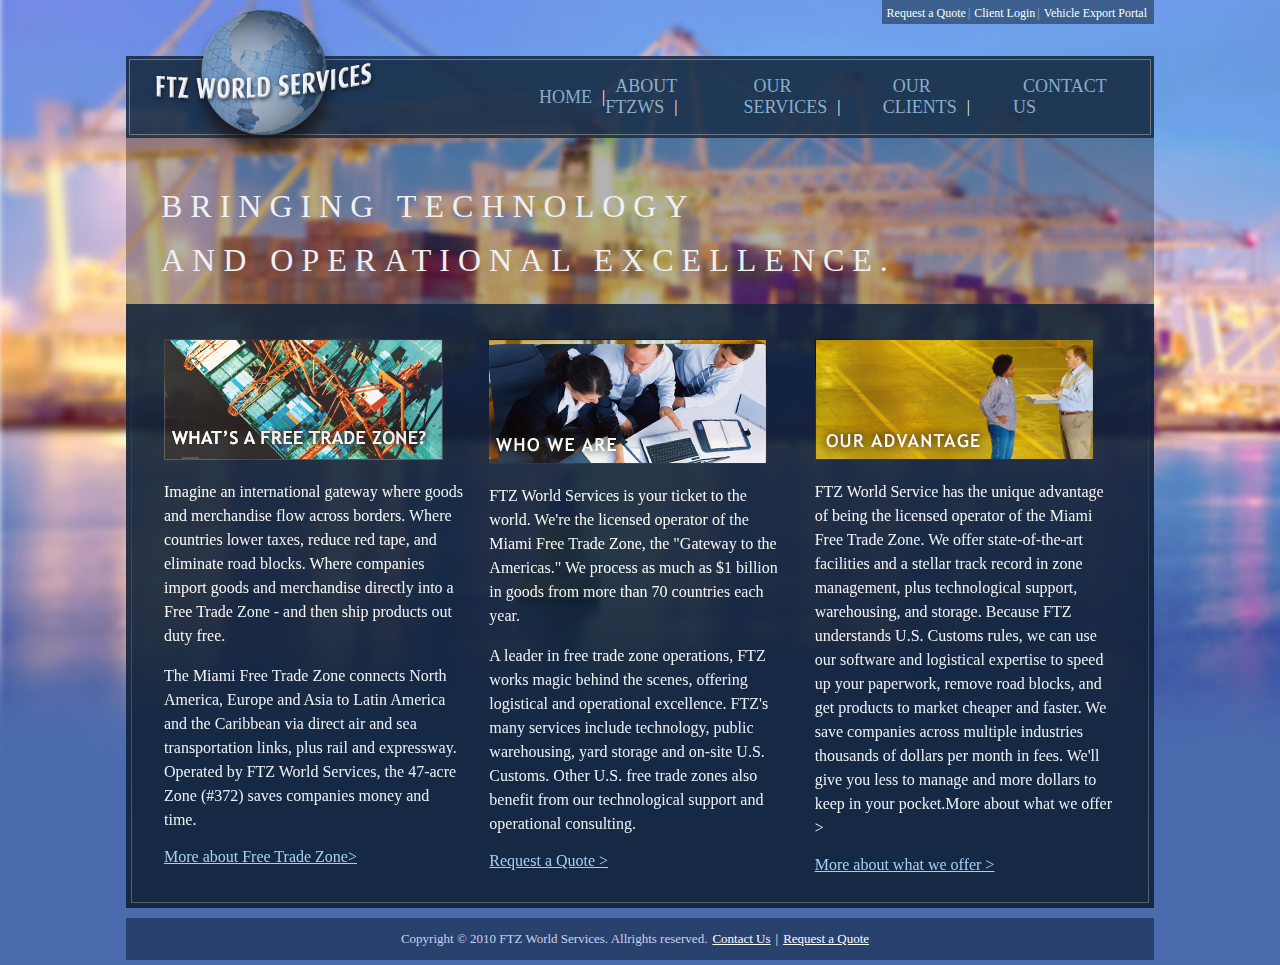
<file: HomePage/index.html>
<!DOCTYPE html>
<html lang="en">

<head>
    <meta charset="UTF-8">
    <meta name="viewport" content="width=device-width, initial-scale=1.0">
    <link rel="stylesheet" href="style.css">
</head>

<body>
    <div class="container">
        <div class="corner-menu">
            <ul>
                <li>Request a Quote</li>
                <li>Client Login</li>
                <li>Vehicle Export Portal</li>
            </ul>

        </div>

    <div class="navbar">
            <div class="navbar-section">
                <div class="navbar-logo">
                    <img src="assets/logo.png" alt="logo" />
                </div>
                    <ul>
                     <li><a href="#">HOME</a></li>
                     <li><a href="#">ABOUT FTZWS</a></li>
                     <li><a href="services.html">OUR SERVICES</a></li>
                     <li><a href="#">OUR CLIENTS</a></li>
                     <li><a href="#">CONTACT US</a></li>
                    </ul>
            </div>
    </div>

    <div class="banner">
            <h2>BRINGING TECHNOLOGY</h2>
            <h2>AND OPERATIONAL EXCELLENCE.</h2>
    </div>

    <div class="content">
            <div class="homepage-content">
                <div class="information">
                    <img class=img-filter src="assets/tile1.png" alt="WHAT'S A FREE TRADE ZONE?" />
                    <p>
                        Imagine an international gateway where goods and merchandise flow across borders. Where
                        countries lower taxes, reduce red tape, and eliminate road blocks. Where companies import goods
                        and merchandise directly into a Free Trade Zone - and then ship products out duty free.
                    </p>
                    <p> The Miami Free Trade Zone connects North America, Europe and Asia to Latin America and the
                        Caribbean via direct air and sea transportation links, plus rail and expressway. Operated by FTZ
                        World Services, the 47-acre Zone (#372) saves companies money and time.
                    </p>
                    <a href="#">More about Free Trade Zone></a>
                    </p>
                </div>

                <div class="information">
                    <img src="assets/tile2.png" alt="WHO WE ARE" />
                    <p>
                        FTZ World Services is your ticket to the world. We're the licensed operator of the Miami Free
                        Trade Zone, the "Gateway to the Americas." We process as much as $1 billion in goods from more
                        than 70 countries each year.
                    </p>
                    <p>A leader in free trade zone operations, FTZ works magic behind the scenes, offering logistical
                        and operational excellence. FTZ's many services include technology, public warehousing, yard
                        storage and on-site U.S. Customs. Other U.S. free trade zones also benefit from our
                        technological support and operational consulting.
                    </p>
                    <a href="#">Request a Quote ></a>
                </div>

                <div class="information">
                    <img src="assets/tile3.png" alt="OUR ADVANTAGE" />
                    <p>
                        FTZ World Service has the unique advantage of being the licensed operator of the Miami Free
                        Trade Zone. We offer state-of-the-art facilities and a stellar track record in zone management,
                        plus technological support, warehousing, and storage. Because FTZ understands U.S. Customs
                        rules, we can use our software and logistical expertise to speed up your paperwork, remove road
                        blocks, and get products to market cheaper and faster. We save companies across multiple
                        industries thousands of dollars per month in fees. We'll give you less to manage and more
                        dollars to keep in your pocket.More about what we offer >
                    </p>
                    <a href="#"> More about what we offer ></a>
                </div>
            </div>
    </div>

    <div class="footer">
        <p>
            Copyright © 2010 FTZ World Services. Allrights reserved.
        </p>
        <ul>
           <li><a href="#">Contact Us</a></li>
           <li><a href="#">Request a Quote</a></li>
        </ul>
    </div>
</div>
</body>
</html>
</file>
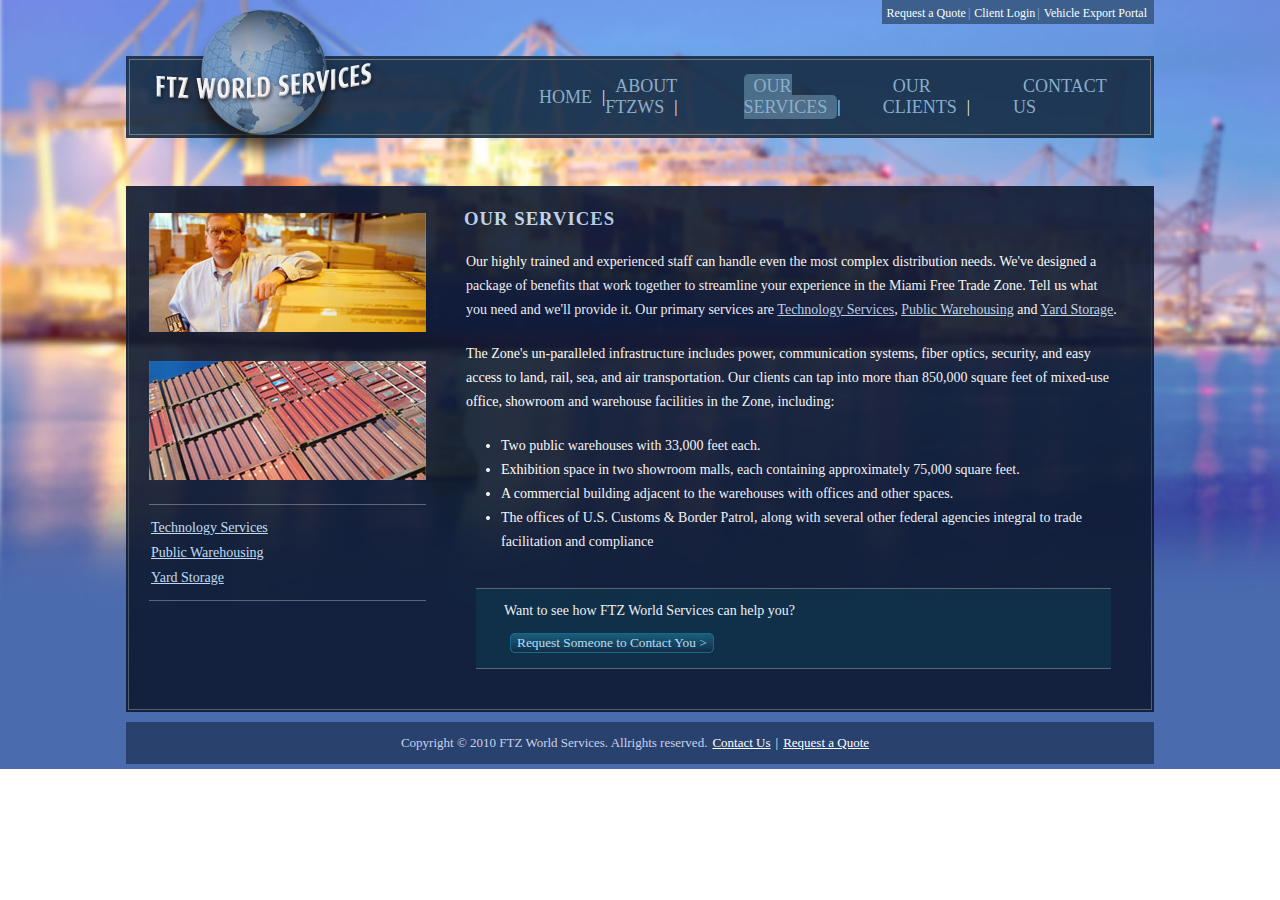
<file: HomePage/services.html>
<!DOCTYPE html>
<html lang="en">

<head>
    <meta charset="UTF-8">
    <meta name="viewport" content="width=device-width, initial-scale=1.0">
    <link rel="stylesheet" href="style2.css">
</head>

<body>
    <div class="container">
        <div class="corner-menu">
            <ul>
                <li>Request a Quote</li>
                <li>Client Login</li>
                <li>Vehicle Export Portal</li>
            </ul>
        </div>

        <div class="navbar">
            <div class="navbar-section">
                <div class="navbar-logo">
                    <img src="assets/logo.png" alt="logo" />
                </div>
                <ul>
                    <li><a href="index.html">HOME</a></li>
                    <li><a href="#">ABOUT FTZWS</a></li>
                    <li><a class="nav-listitem active" href="#">OUR SERVICES</a></li>
                    <li><a href="#">OUR CLIENTS</a></li>
                    <li><a href="#">CONTACT US</a></li>
                </ul>
            </div>
        </div>

        <div class="content">
            <div class="content-section">
                <div class="image-section">
                    <div class="image">
                        <img src="assets/casestudies_industries-column1.jpg" />
                    </div>
                    <div class="image">
                        <img src="assets/casestudies_industries-column2.jpg" />
                    </div>

                    <div class="image-section-links">
                        <ol>
                            <li><a href="#">Technology Services</a></li>
                            <li><a href="#">Public Warehousing</a></li>
                            <li><a href="#">Yard Storage</a></li>
                        </ol>
                    </div>
                </div>
                <div class="services">
                    <h3 class="headingcolor">OUR SERVICES</h3>
                    <div class="services-content">
                        <p class="services-info">Our highly trained and experienced staff can handle even the most
                            complex distribution needs. We've designed a package of benefits that work together to
                            streamline your experience in the Miami Free Trade Zone. Tell us what you need and we'll
                            provide it. Our primary services are <a href="#">Technology Services</a>, <a href="#">Public
                                Warehousing</a> and <a href="#">Yard Storage</a>.
                        </p>
                        <p class="services-info"> The Zone's un-paralleled infrastructure includes power, communication
                            systems, fiber optics, security, and easy access to land, rail, sea, and air transportation.
                            Our clients can tap into more than 850,000 square feet of mixed-use office, showroom and
                            warehouse facilities in the Zone, including:
                        </p>
                        <ul>
                            <li>Two public warehouses with 33,000 feet each.</li>
                            <li>Exhibition space in two showroom malls, each containing approximately 75,000 square feet.</li>
                            <li> A commercial building adjacent to the warehouses with offices and other spaces.</li>
                            <li>The offices of U.S. Customs & Border Patrol, along with several other federal agencies integral to trade facilitation and compliance</li>
                        </ul>
                </div>
                <div class="request">
                        <p>Want to see how FTZ World Services can help you?</p>
                        <button class="contact-button">Request Someone to Contact You ></button>
                </div>
            </div>
        </div>
        </div>
        <div class="footer">
            <p>
                Copyright © 2010 FTZ World Services. Allrights reserved.</p>
                <ul>
                    <li><a href="#">Contact Us</a></li>
                    <li> <a href="#">Request a Quote</a></li>
                </ul>
        </div>
</div>
</body>
</file>
<file: HomePage/style.css>
body {
  background-image: url("assets/bg.jpg");
  background-repeat: no-repeat;
  background-size: cover;
  padding: 0px;
  margin: 0px;
}

.container {
  margin: 0 auto;
  width: 1028px;
}

.corner-menu {
  display: flex;
  justify-content: flex-end;
  margin-bottom: 25px;
}

.corner-menu ul {
  margin: 0px;
  background-color: #3d5f8d;
  padding: 3px 5px;
  text-align: center;
}

.corner-menu li {
  color: #f8fffd;
  list-style: none;
  display: inline;
  font-family: Trebuchet MS;
  font-size: 12px;
  padding: 0px;
}

.corner-menu li:after {
  content: "|";
  color: #8cb0ca;
  padding-left:2px;
}

.corner-menu ul li:last-child:after {
  content: "";
}

.navbar {
  background-color: #162c44;
  margin-top: 2em;
  padding: 3px;
  opacity: 0.9;
}

.navbar-section {
  display: flex;
  justify-content: space-between;
  padding: 0 15px;
  align-items: center;
  border: 1px solid #707070;
}



.navbar-logo {
  position: absolute;
  top: 8px;
  margin-left: 8px;
}

.navbar-section ul {
  list-style: none;
  display:flex;
  align-items:center;
  padding-left:24em;
}

/* .navbar-section li {
  display: inline;

} */

.navbar-section  a {
  color: #8cb0ca;
  text-decoration: none;
  cursor: pointer;
  font-family: Trebuchet MS;
  padding:2px 10px;
  font-size:18px;
}

.navbar-section ul li:after {
  content: "|";
  color: #ffffff;
  vertical-align: text-bottom;
}

.navbar-section li{
  display:inline-block;
}



.navbar-section ul li:last-child:after {
  content: "";
}

.navbar-section ul li a:hover {
  background-color: #486881;
  color: #edf0f5;
  border-radius: 5px;
}

.banner {
  background-color: rgba(0, 0, 0, 0.3);
  color: #edf0f5;
  padding: 15px;
}

.banner h2 {
  font-weight: lighter;
  font-size: xx-large;
  font-style: sans-serif;
  text-indent: 20px;
  font-family: Trebuchet MS;
  letter-spacing: 8px;
  line-height: 0.1;
  padding-top: 25px;
}

.content {
  background-color: #10223a;
  padding: 5px;
  opacity: 0.9;
}

.homepage-content {
  display: flex;
  justify-content: space-between;
  padding: 20px;
  border: 1px solid #707070;
  border-top:none;
  border-image:linear-gradient(to top,#565E69, rgba(0, 0, 0, 0))1;
}

.information {
  flex: 1;
  border: 1px;
  color: #feffff;
  padding: 10px 12px 0px;
}

.img-filter {
  filter: brightness(2);
}

.information p {
  color: #feffff;
  font-family: Trebuchet MS;
  line-height: 24px;
}

.information a {
  color: #aedcff;
}

.footer {
  background-color: #29416d;
  display:flex;
  justify-content: center;
  color: #CAD2EE;
  font-size: 13px;
  font-family: 'Trebuchet MS';
  margin-top: 10px;
  margin-bottom:5px;
}

.footer ul{
  list-style: none;
  display: flex;
  padding:0px;
  padding-left:5px;
}

.footer a {
  font-family: 'Trebuchet MS';
  color: #feffff;
  font-size: 13px;

}

.footer li:after {
  content: "|";
  color: #edf0f5;
  padding:0px 5px;
}

.footer li:before {
  content: "";
}

.footer li:last-child:after {
  content: "";
}
</file>
<file: HomePage/style2.css>
body {
  background-image: url("assets/bg.jpg");
  background-repeat: no-repeat;
  background-size: cover;
  padding: 0px;
  margin: 0px;
}

.container {
  margin: 0 auto;
  width: 1028px;
}

.corner-menu {
  display: flex;
  justify-content: flex-end;
  margin-bottom: 25px;
}

.corner-menu ul {
  margin: 0px;
  background-color: #3d5f8d;
  padding: 3px 5px;
  text-align: center;
}

.corner-menu li {
  color: #f8fffd;
  list-style: none;
  display: inline;
  font-family: Trebuchet MS;
  font-size: 12px;
  padding: 0px;
}

.corner-menu li:after {
  content: "|";
  color: #8cb0ca;
  padding-left:2px;
 
}

.corner-menu ul li:last-child:after {
  content: "";
}

.navbar {
  background-color: #162c44;
  margin-top: 2em;
  padding: 3px;
  opacity: 0.9;
}

.navbar-section {
  display: flex;
  justify-content: space-between;
  padding: 0 15px;
  align-items: center;
  border: 1px solid #707070;
}

.navbar-logo {
  position: absolute;
  top: 8px;
  margin-left: 8px;
}

.navbar-section ul {
  list-style: none;
  display:flex;
  align-items:center;
  padding-left:24em;
 }

.navbar-section li {
  display: inline;
}
.navbar-section a, .active {
  color: #8cb0ca;
  text-decoration: none;
  cursor: pointer;
  font-size:18px;
  font-family: Trebuchet MS;
  padding:2px 10px;
}

.navbar-section a.nav-listitem:hover, .active{
  color: #ffffff;
  border-radius: 5px;
  background-color: #486881;

}

.navbar-section ul li a:hover {
  background-color: #486881;
  color: #edf0f5;
  border-radius: 5px;
}

.navbar-section li:after {
  content: "|";
  color: #ffffff;
  vertical-align: text-bottom;
}

.navbar-section li:last-child:after {
  content: "";
  }

.content {
  margin-top: 3em;
  padding: 2px;
  display: flex;
  justify-content: space-around;
  opacity: 0.9;
  background-color: #0e1a32;
}

.content-section {
  display: flex;
  justify-content: space-around;
  padding: 20px;
  border: 1px solid #707070;
  border-top:none;
  border-image:linear-gradient(to top,#565E69, rgba(0, 0, 0, 0))1;
}

.image-section-links {
  padding: 10px 0px;
  border-top: 1px solid #5f6474;
  border-bottom: 1px solid #5f6474;
}

.image-section-links ol {
  list-style: none;
  margin-top: 0px;
  line-height: 24px;
  padding: 0px;
  margin-bottom: 0px;
}

.image-section-links a {
  color: #cae4fd;
  font-family: Trebuchet MS;
  justify-content: flex-start;
  margin-left: 2px;
  font-size: 14px;
}

.image {
  margin-bottom: 10px;
  padding-top: 5px;
  padding-bottom: 10px;
}

.services {
  margin-left: 30px;
}

.headingcolor {
  color: #bdd8f3;
  font-family: Trebuchet MS;
  font-weight: bold;
  margin-top: 0px;
  text-indent: 8px;
  letter-spacing: 1px;
}

.services-info {
  color: #ffffff;
  font-family: Trebuchet MS;
  font-size: 14px;
  line-height: 24px;
  margin: 20px 10px;
}

.services-content ul {
  padding-left: 45px;
}

.services-content li {
  padding-left: 0px;
  color: #ffffff;
  line-height: 24px;
  font-size: 14px;
  font-family: Trebuchet MS;
}

.services-content a {
  color: #bdd8f3;
}

.request p {
  font-family: Trebuchet MS;
  font-size: 14px;
  color: #ffffff;
  padding-left: 2em;
}

.request {
  margin: 20px;
  padding: 0px;
  border-top: 1px solid #5f6474;
  border-bottom: 1px solid #5f6474;
  margin-top: 34px;
  background-color: #0a293d;
}

.contact-button {
  font-family: Trebuchet MS;
  color: #c8e3ff;
  margin-left: 34px;
  border-radius: 5px;
  background-image: linear-gradient(to top, #0a293d, #155d75);
  border: 1px solid #136885;
  margin-bottom: 15px;
}

.footer {
  background-color: #29416d;
  display:flex;
  justify-content: center;
  color: #CAD2EE;
  font-size: 13px;
  font-family: 'Trebuchet MS';
  margin-top: 10px;
  margin-bottom:5px;
}

.footer ul{
  list-style: none;
  display: flex;
  padding:0px;
  padding-left:5px;
}

.footer a {
  font-family: 'Trebuchet MS';
  color: #feffff;
  font-size: 13px;

}

.footer li:after {
  content: "|";
  color: #edf0f5;
  padding:0px 5px;
}

.footer li:before {
  content: "";
}

.footer li:last-child:after {
  content: "";
}
</file>
